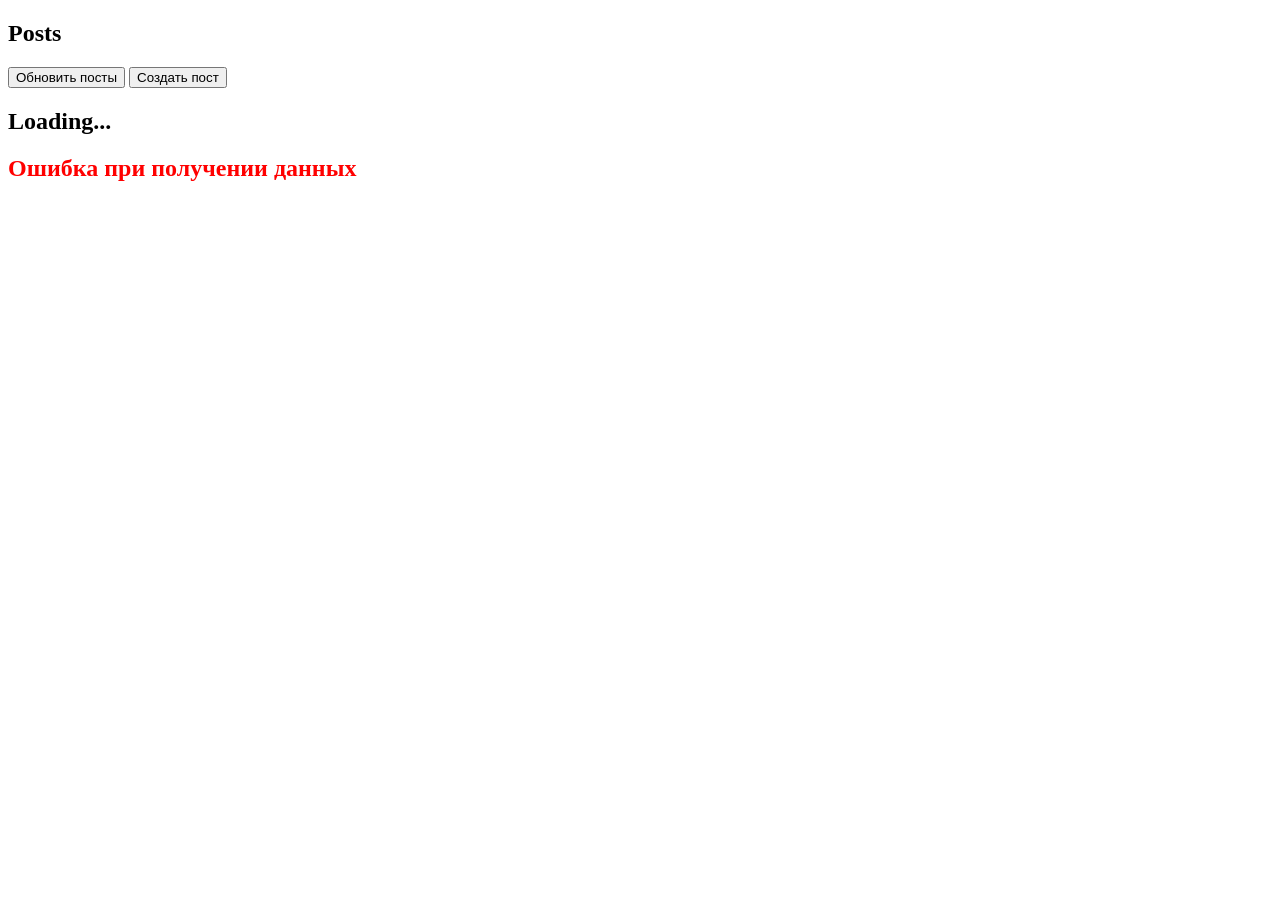
<file: lesson11/index.html>
<!DOCTYPE html>
<html lang="en">
<head>
    <meta charset="UTF-8">
    <meta name="viewport" content="width=device-width, initial-scale=1.0">
    <title>Document</title>
</head>
<body>
    <h2>Posts</h2>
    <button>Обновить посты</button>
    <button id="create">Создать пост</button>
    <ul class="posts"></ul>
    <h2 id="loader">Loading...</h2>
     <h2 id="error" style="color: red;">Ошибка при получении данных</h2>
    <script src="./script.js"></script>
</body>
</html>
</file>
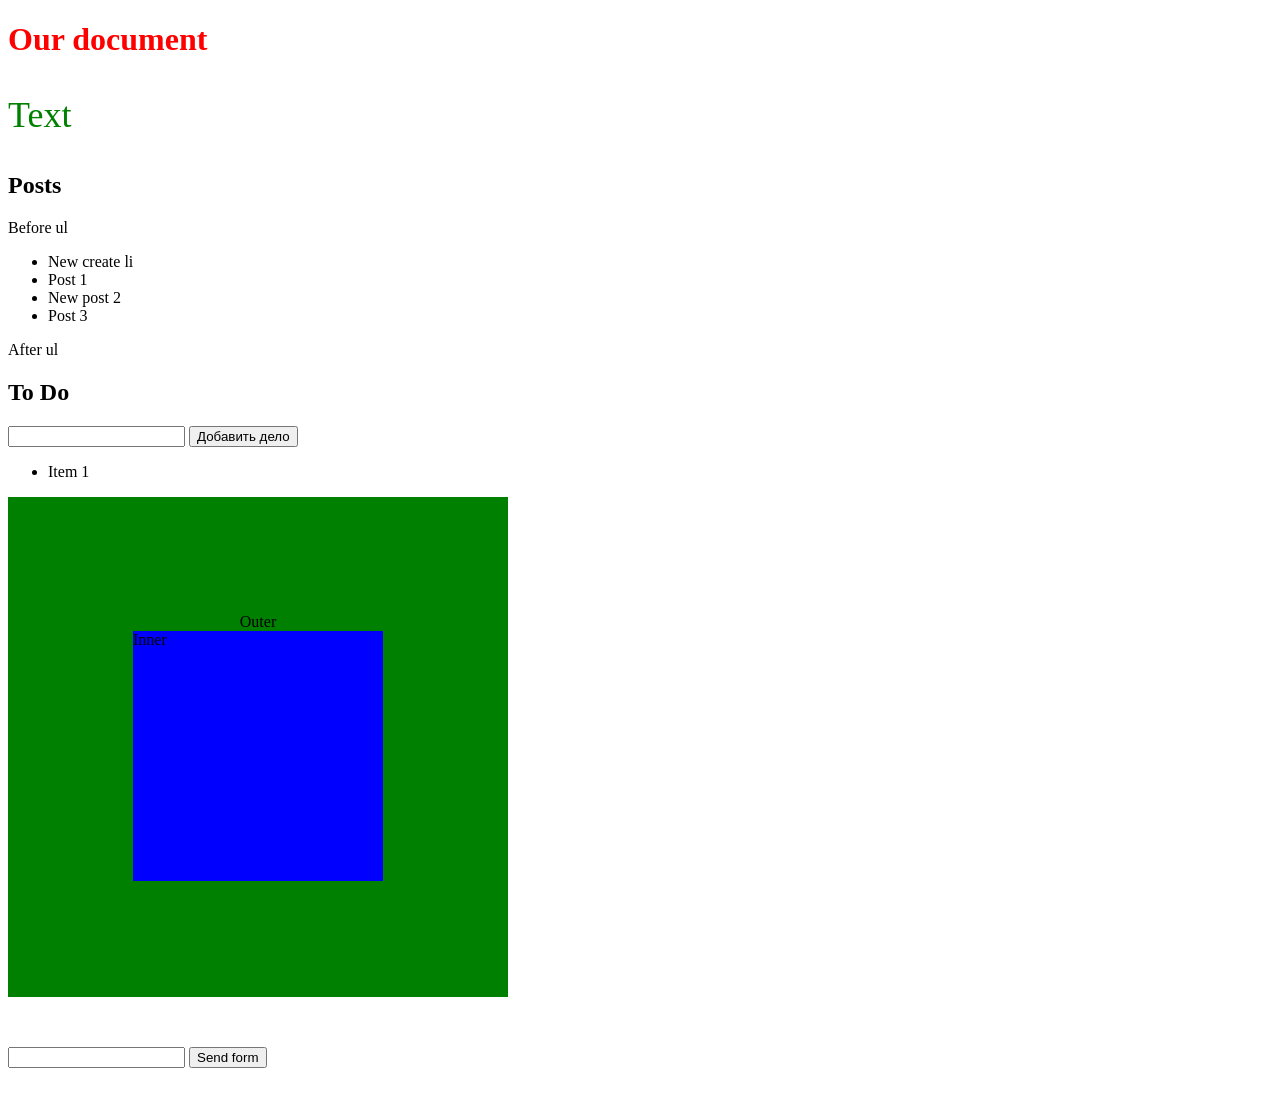
<file: lesson9/index.html>
<!DOCTYPE html>
<html lang="en">
<head>
    <meta charset="UTF-8">
    <meta name="viewport" content="width=device-width, initial-scale=1.0">
    <title>Document</title>
    <link rel="stylesheet" href="style.css">
</head>
<body>
    <h1 class="title main-title">Our document</h1>
    <p style="color: yellow;" id="text">Text</p>
    <h2>Posts</h2>
    <ul class="posts-list">
        <li class="post">Post 1</li>
        <li class="post">Post 2</li>
        <li class="post">Post 3</li>
    </ul>
    <h2>To Do</h2>
    <input type="text" id="todo">
    <button class="btn">Добавить дело</button>
    <ul class="todo-list">
        <li>Item 1</li>
    </ul>
    <div class="outer">Outer
        <div class="inner"> Inner</div>
    </div>
    <form id="form">
        <input type="text" id="form-input">
        <button>Send form</button>
    </form>
    <script src="./script.js"></script>
</body>
</html>
</file>
<file: lesson9/style.css>
h1 {
    color: red;
}

#text {
    color: yellow;
}

.bg {
    background-color: grey;
}
.outer {
    width: 500px;
    height: 500px;
    background-color: green;
    display: flex;
    justify-content: center;
    align-items: center;
    flex-direction: column;
}

.inner {
    width: 250px;
    height: 250px;
    background-color: blue;
}

#form {
    margin: 50px 0;
}
</file>
